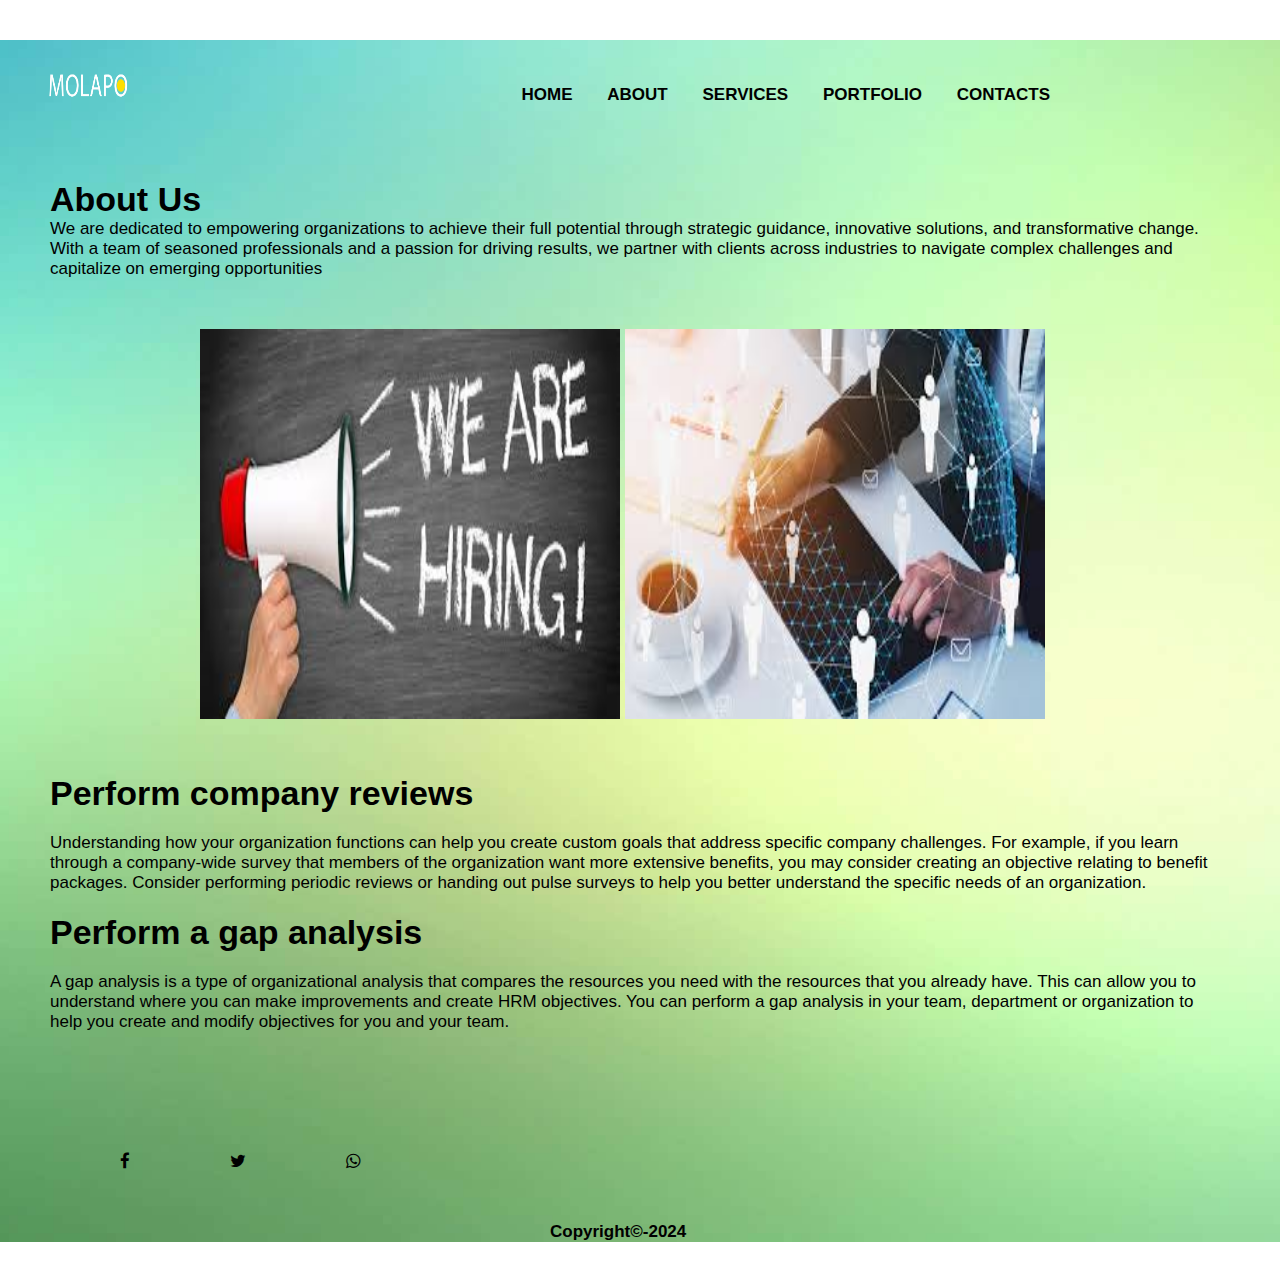
<file: About.html>
<!DOCTYPE html>
<html lang="en">
<head>
    <meta charset="UTF-8">
    <meta name="viewport" content="width=device-width, initial-scale=1.0">
    <title>About</title>
    <link rel="stylesheet" type="text/css" href="Styles.css">
    <link rel="stylesheet" type="text/css" href="https://stackpath.bootstrapcdn.com/font-awesome/4.7.0/css/font-awesome.min.css">
</head>
<body>
    <div class="Container">
        <div class="navigation">
            <img src="Molapo.png" alt="Logo" class="logo" height="50px" width="100px">
            <ul>
                <li><a href="index.html">HOME</a></li>  
                <li><a href="About.html">ABOUT</a></li>
                <li><a href="Services.html">SERVICES</a></li>
                <li><a href="Portfolio.html">PORTFOLIO</a></li>
                <li><a href="Contact.html">CONTACTS</a></li>
            </ul> 
                       
        </div>

        <div class="description">
            <header>
                <h1>About Us
                </h1>
            </header>
            
            <article>
                <p>We are dedicated to empowering organizations to achieve their full potential through 
                    strategic guidance, innovative solutions, and transformative change. With a team of
                     seasoned professionals and a passion for driving results, we partner with clients 
                     across industries to navigate complex challenges and capitalize on emerging opportunities</p>
            </article>
            
        </div>

        <div class="multimedia">
            <div>
                <img src="hire.jpeg" alt="image1" height="390px" width="420px">
        
                <img src="hire2.jpeg" alt="image1" height="390px" width="420px">
            </div>
        </div>

        <div class="description">            
            <article>
                <h1>Perform company reviews</h1>
                <br><p>
                    Understanding how your organization functions can 
                    help you create custom goals that address specific company challenges.
                     For example, if you learn through a company-wide survey that members of the 
                     organization want more extensive benefits, you may consider creating an objective
                      relating to benefit packages. Consider performing periodic reviews or handing 
                      out pulse surveys to help you better understand the specific needs of an 
                      organization.
                </p><br>
            </article>
            <article>
                <h1>Perform a gap analysis</h1>
                <br><p>A gap analysis is a type of organizational analysis that compares the resources you need 
                    with the resources that you already have. This can allow you to understand where you
                     can make improvements and create HRM objectives. You can perform a gap analysis in 
                     your team, department or organization to help you create and modify objectives for 
                     you and your team.
                </p><br>
            </article>
            
        </div>
        <div class="social">
            <div class="icon">
                <a href="https://www.fb.com/l/6lp1kJRRR"><i class="fa fa-facebook"></i></a>
            </div>
            <div class="icon">
                <a href="https://www.twitter.com"><i class="fa fa-twitter"></i></a>
            </div>
            <div class="icon">
                <a href="#"><i class="fa fa-whatsapp"></i></a>
            </div>
        </div>

        <div>      
            <footer>
                <h4>Copyright&#169-2024</h4>
            </footer>
        </div>


    
</body>
</html>
</file>
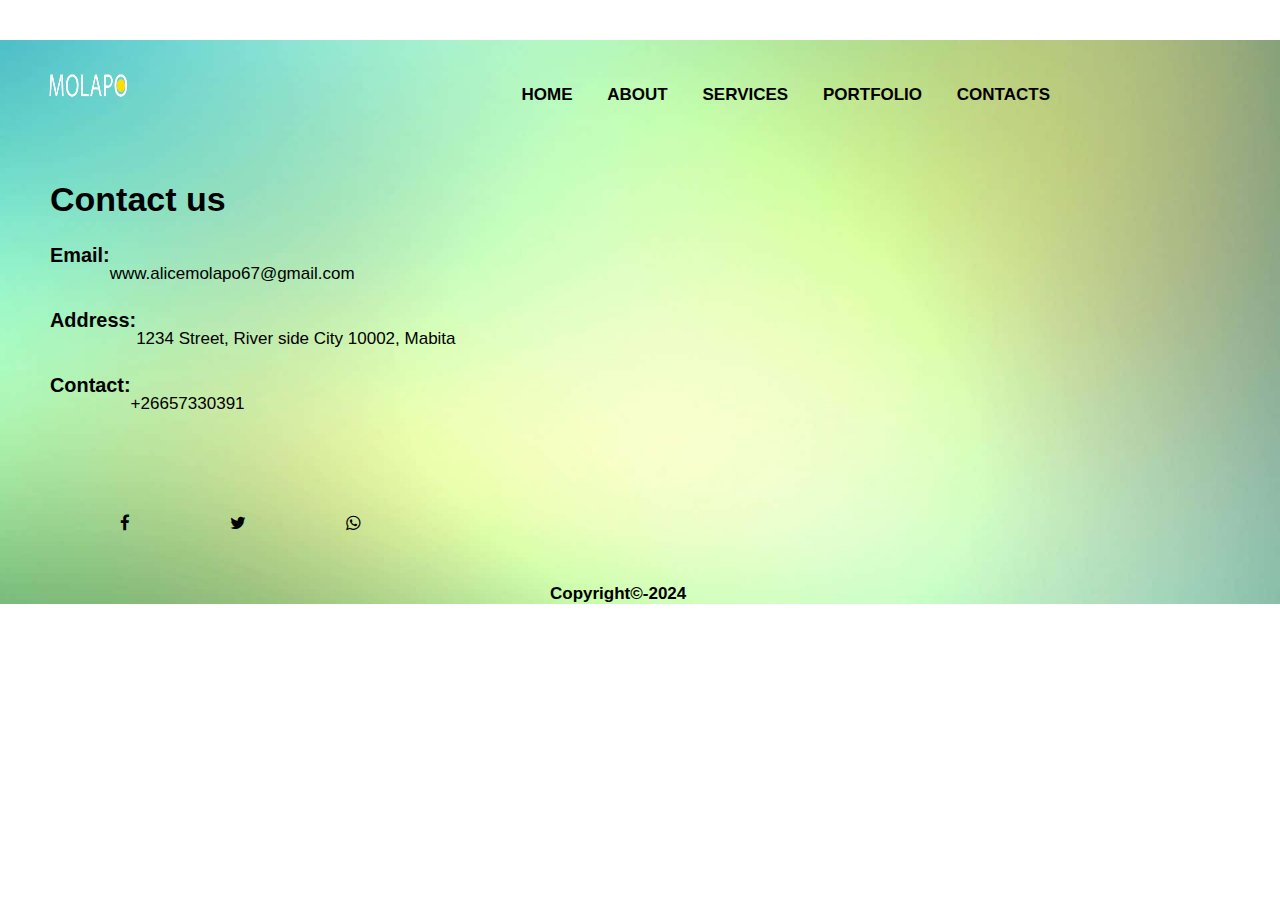
<file: Contact.html>
<!DOCTYPE html>
<html lang="en">
<head>
    <meta charset="UTF-8">
    <meta name="viewport" content="width=device-width, initial-scale=1.0">
    <title>Contact</title>
    <link rel="stylesheet" type="text/css" href="Styles.css">
    <link rel="stylesheet" type="text/css" href="https://stackpath.bootstrapcdn.com/font-awesome/4.7.0/css/font-awesome.min.css">
</head>
<body>
    <div class="Container">
        <div class="navigation">
            <img src="Molapo.png" alt="Logo" class="logo" height="50px" width="100px">
            <ul>
                <li><a href="index.html">HOME</a></li>  
                <li><a href="About.html">ABOUT</a></li>
                <li><a href="Services.html">SERVICES</a></li>
                <li><a href="Portfolio.html">PORTFOLIO</a></li>
                <li><a href="Contact.html">CONTACTS</a></li>
            </ul> 
                       
        </div>

        <div class="description">
            <header>
                <h1>Contact us
                </h1>
            </header>
            
            <div class="home">
                <h3>Email:</h3>
                <p class="p2">
                    www.alicemolapo67@gmail.com
                </p><br>
            </div>
            <div class="home">
                <h3>Address:</h3>
                    <p class="p2">
                        1234 Street, River side City 10002, Mabita
                    </p><br>
            </div>
            <div class="home">
                <h3>Contact:</h3>
                <p class="p2">
                    +26657330391
                </p><br>
            </div>
            
        </div>
        <div class="social">
            <div class="icon">
                <a href="https://www.fb.com/l/6lp1kJRRR"><i class="fa fa-facebook"></i></a>
            </div>
            <div class="icon">
                <a href="https://www.twitter.com"><i class="fa fa-twitter"></i></a>
            </div>
            <div class="icon">
                <a href="#"><i class="fa fa-whatsapp"></i></a>
            </div>
        </div>
        <div>
            <footer>
                <h4>Copyright&#169-2024</h4>
            </footer>
        </div>


    
</body>
</html>
</file>
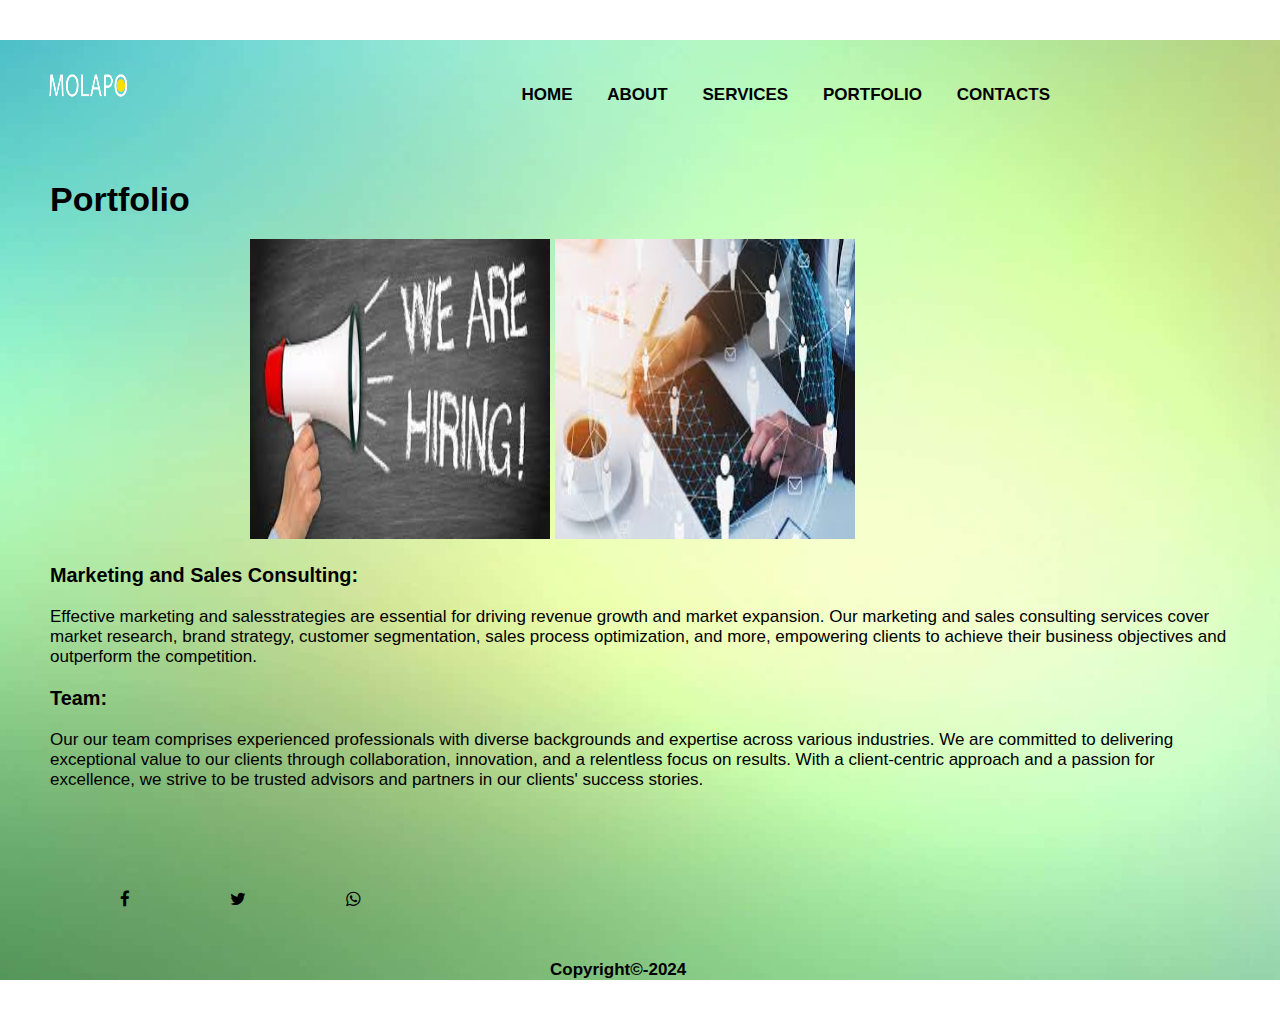
<file: Portfolio.html>
<!DOCTYPE html>
<html lang="en">
<head>
    <meta charset="UTF-8">
    <meta name="viewport" content="width=device-width, initial-scale=1.0">
    <title>Portfolio</title>
    <link rel="stylesheet" type="text/css" href="Styles.css">
    <link rel="stylesheet" type="text/css" href="https://stackpath.bootstrapcdn.com/font-awesome/4.7.0/css/font-awesome.min.css">
</head>
<body>
    <div class="Container">
        <div class="navigation">
            <img src="Molapo.png" alt="Logo" class="logo" height="50px" width="100px">
            <ul>
                <li><a href="index.html">HOME</a></li>  
                <li><a href="About.html">ABOUT</a></li>
                <li><a href="Services.html">SERVICES</a></li>
                <li><a href="Portfolio.html">PORTFOLIO</a></li>
                <li><a href="Contact.html">CONTACTS</a></li>
            </ul> 
                       
        </div>

        <div class="description">
            <header>
                <h1>Portfolio
                </h1><br>
            </header>
            <div class="multimedia">
                <div>
                    <img src="hire.jpeg" alt="image1" height="300px" width="300px">
            
                    <img src="hire2.jpeg" alt="image1" height="300px" width="300px">
                </div>
            </div>
            
            <br><article>
                <h3>Marketing and Sales Consulting:</h3><br>
              <p>Effective marketing and salesstrategies are essential for driving revenue growth and market 
                     expansion. Our marketing and sales consulting services cover market research,
                      brand strategy, customer segmentation, sales process optimization, and more,
                       empowering clients to achieve their business objectives and outperform the 
                       competition.
                </p><br>
                <h3>Team:</h3><br>
               <p>Our our team comprises experienced professionals with diverse backgrounds and expertise
                 across various industries. We are committed to delivering exceptional value to our 
                 clients through collaboration, innovation, and a relentless focus on results. With a 
                 client-centric approach and a passion for excellence, we strive to be trusted advisors
                  and partners in our clients' success stories.
                          </p>
            </article>
            
        </div>

        <div class="social">
            <div class="icon">
                <a href="https://www.fb.com/l/6lp1kJRRR"><i class="fa fa-facebook"></i></a>
            </div>
            <div class="icon">
                <a href="https://www.twitter.com"><i class="fa fa-twitter"></i></a>
            </div>
            <div class="icon">
                <a href="#"><i class="fa fa-whatsapp"></i></a>
            </div>
        </div>

        <div>
            <footer>
                <h4>Copyright&#169-2024</h4>
            </footer>
        </div>


    
</body>
</html>
</file>
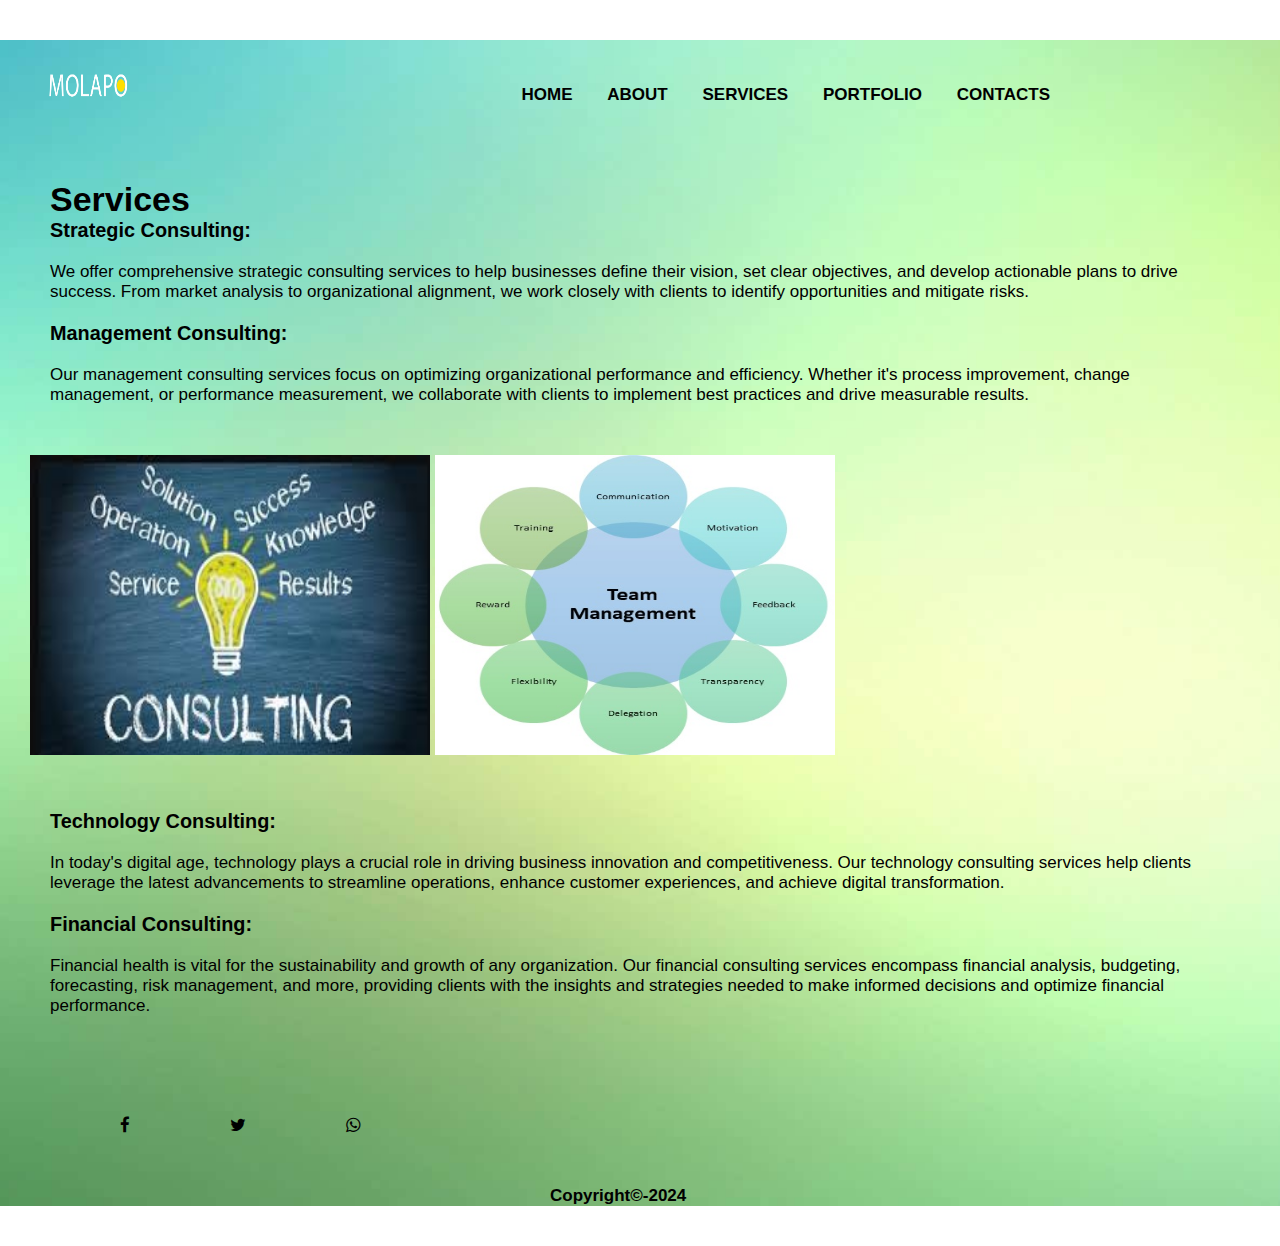
<file: Services.html>
<!DOCTYPE html>
<html lang="en">
<head>
    <meta charset="UTF-8">
    <meta name="viewport" content="width=device-width, initial-scale=1.0">
    <title>Services</title>
    <link rel="stylesheet" type="text/css" href="Styles.css">
    <link rel="stylesheet" type="text/css" href="https://stackpath.bootstrapcdn.com/font-awesome/4.7.0/css/font-awesome.min.css">
</head>
<body>
    <div class="Container">
        <div class="navigation">
            <img src="Molapo.png" alt="Logo" class="logo" height="50px" width="100px">
            <ul>
                <li><a href="index.html">HOME</a></li>  
                <li><a href="About.html">ABOUT</a></li>
                <li><a href="Services.html">SERVICES</a></li>
                <li><a href="Portfolio.html">PORTFOLIO</a></li>
                <li><a href="Contact.html">CONTACTS</a></li>
            </ul> 
                       
        </div>

        <div class="description">
            <header>
                <h1>Services</h1>
            </header>
            
            <article>
                <h3>Strategic Consulting:</h3><br>
                <p>We offer comprehensive strategic consulting services to help businesses 
                    define their vision, set clear objectives, and develop actionable plans
                     to drive success. From market analysis to organizational alignment, we 
                     work closely with clients to identify opportunities and mitigate risks.
                </p><br>
                <h3>Management Consulting:</h3><br>
                <p> Our management consulting services focus on optimizing organizational 
                    performance and efficiency. Whether it's process improvement, change 
                    management, or performance measurement, we collaborate with clients to 
                    implement best practices and drive measurable results.
                </p>
            </article>
            
        </div>
        <div class="img">
            <div>
                <img src="image.jpeg" alt="image1" height="300px" width="400px">        
                <img src="management.jpg" alt="image1" height="300px" width="400px">                
            </div>
        </div>

    <div class="description">
        <article>
            <h3>Technology Consulting:</h3><br>
            <p> In today's digital age, technology plays a crucial role in driving business
                 innovation and competitiveness. Our technology consulting services help
                  clients leverage the latest advancements to streamline operations, enhance
                   customer experiences, and achieve digital transformation.

            </p><br>
            <h3>Financial Consulting:</h3><br>
            <p>Financial health is vital for the sustainability and growth of any organization.
                 Our financial consulting services encompass financial analysis, budgeting, 
                 forecasting, risk management, and more, providing clients with the insights and
                  strategies needed to make informed decisions and optimize financial performance.
            </p>
        </article>
    </div>
    <div class="social">
        <div class="icon">
            <a href="https://www.fb.com/l/6lp1kJRRR"><i class="fa fa-facebook"></i></a>
        </div>
        <div class="icon">
            <a href="https://www.twitter.com"><i class="fa fa-twitter"></i></a>
        </div>
        <div class="icon">
            <a href="#"><i class="fa fa-whatsapp"></i></a>
        </div>
    </div>
        <div>
            <footer>
                <h4>Copyright&#169-2024</h4>
            </footer>
        </div>


    
</body>
</html>
</file>
<file: Styles.css>
*{
    margin: 0;
    padding: 0;
    font-family: sans-serif;
    color: #000000;
    
}

.Container{
    background-image: url(b2.jpg);
    background-size:cover;
    width: 100%;
    position: relative;
    background-size: cover;
    height: 100%;
    font-size: 17px;
}

.navigation{
    display: flex;
    margin: 40px;
    align-items: center;
    justify-content: space-between;
    padding: 20px 1px;
    width: 80%;
}

ul{
    margin-top: 2%;
}

ul li{
    list-style: none;
    display: inline-block;
    padding: 5px 15px;
}

ul li a{
    font-size: 17px;
    font-weight: bold;
    text-decoration: none;
    color: #000000;
    margin-top: -3%;
    transition: 3s ease;
    
}

ul li a:hover{
    color: rgb(255, 0, 247);
}

.description{
    margin: 50px;
}
.home{
    display: flex;
    margin-top: 25px;
    padding-right: 20px;
}
.p1{
    border: 50px;
    box-shadow: #2b2626;
}

.p2{
   margin-top: 20px;
}

footer{
    margin-left: 50px;
    padding-left: 500px;
    margin-bottom: 40px;
}

.multimedia{
    margin-left: 200px;
    align-content: space-between;
    margin-right: 40px;
}

.img{
    margin: 30px;
}
.social{
    max-width: 90%;
    padding-left: 70px;
    display: flex;
}
.icon{
    margin: 50px;
}
</file>
